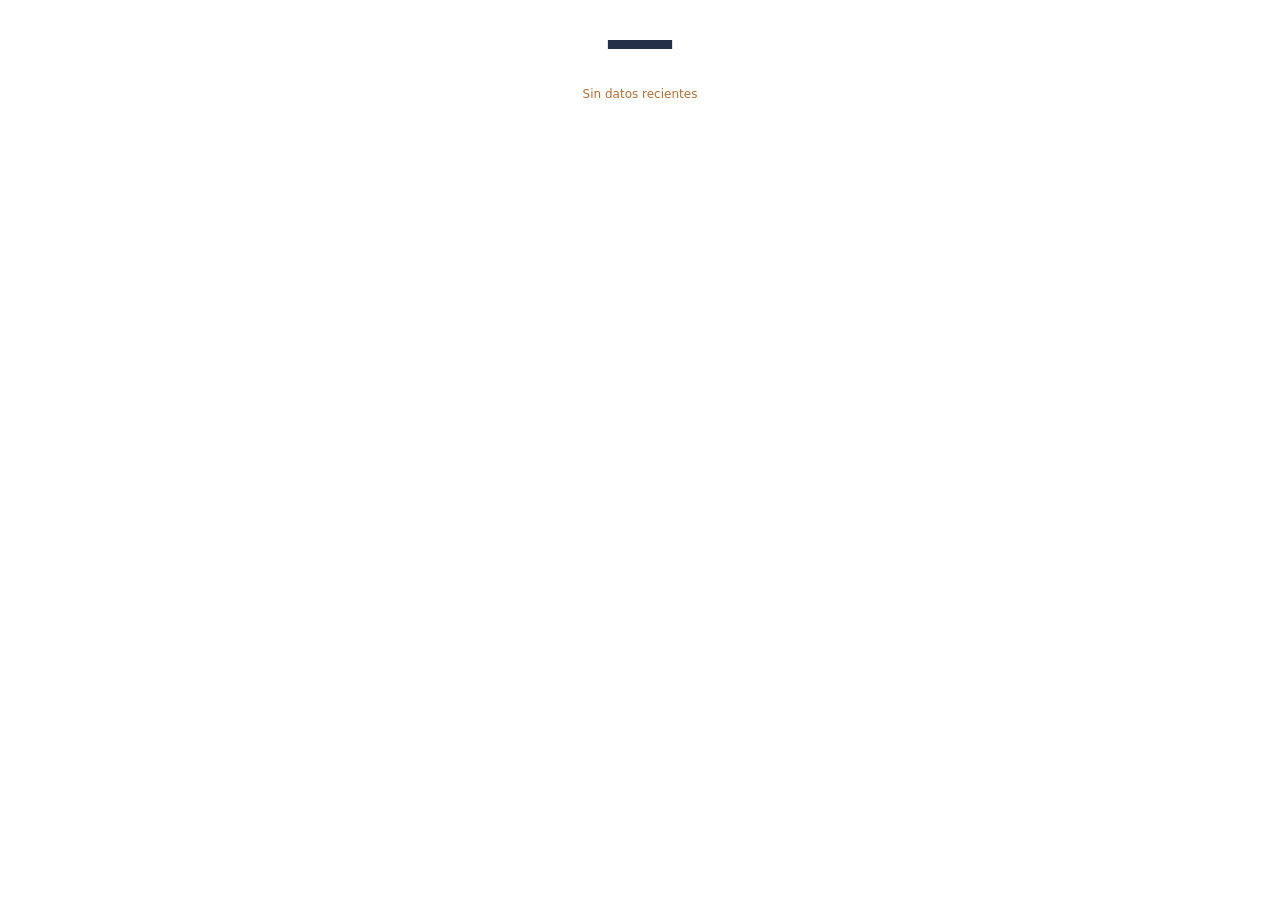
<file: assets/ha.html>
<!doctype html>
<html lang="es">
<head>
  <meta charset="utf-8">
  <meta name="viewport" content="width=device-width, initial-scale=1">
  <meta name="robots" content="noindex,nofollow,noarchive">
  <meta name="color-scheme" content="light dark">
  <title>Ocupación club</title>
  <style>
    html,body{width:100%;min-height:100%;margin:0}
    body{display:flex;flex-direction:column;align-items:center;justify-content:center;
      background:transparent;color:#243047;font-family:system-ui,-apple-system,BlinkMacSystemFont,"Segoe UI",sans-serif;
      font-variant-numeric:tabular-nums;text-align:center}
    #count{font-size:clamp(36px,14vw,72px);font-weight:700;line-height:1.1}
    #status{margin-top:8px;font-size:12px;font-weight:500;color:#64748b;line-height:1.3}
    body[data-state="stale"] #status,body[data-state="error"] #status,body[data-state="estimated"] #status{color:#b46c33}
    @media(prefers-color-scheme:dark){
      body{color:#e8edf7}
      #status{color:#a7b8ce}
      body[data-state="stale"] #status,body[data-state="error"] #status{color:#f0af77}
    }
  </style>
</head>
<body data-state="loading">
  <output id="count" aria-label="Personas en el club" aria-live="polite">…</output>
  <div id="status" role="status" aria-live="polite">Consultando ocupación</div>
  <script>
    (() => {
      'use strict';
      const BASE='https://raw.githubusercontent.com/bogar/ocupacion-club/main/data/';
      const count=document.getElementById('count');
      const status=document.getElementById('status');
      const MAX_AGE_MS=20*60*1000;
      const madrid=new Intl.DateTimeFormat('en-GB',{
        timeZone:'Europe/Madrid',hour:'2-digit',minute:'2-digit',hourCycle:'h23'
      });
      let lastValid=null,inFlight=false;
      function inClosure(now=new Date()){
        const p=Object.fromEntries(madrid.formatToParts(now)
          .filter(x=>x.type!=='literal').map(x=>[x.type,x.value]));
        const minute=Number(p.hour)*60+Number(p.minute);
        return minute>=1380||minute<=330;
      }
      async function get(path){
        const response=await fetch(BASE+path+'?t='+Date.now(),{cache:'no-store'});
        if(!response.ok)throw Error('HTTP '+response.status);
        return response.json();
      }
      function display(){
        if(!lastValid)return;
        const age=Date.now()-lastValid.timestamp;
        const recent=age>=-5*60000&&age<=MAX_AGE_MS;
        const estimated=lastValid.estimated;
        const valid=recent&&(lastValid.mode!=='estimated_closed'||inClosure());
        count.title=(estimated?'Última estimación: ':'Última lectura: ')+
          new Date(lastValid.timestamp).toLocaleString('es-ES');
        if(!valid){
          document.body.dataset.state='stale';
          count.textContent='—';
          status.textContent=estimated?'Esperando nueva lectura real':'Datos desactualizados';
          return;
        }
        count.textContent=String(lastValid.people);
        if(estimated){
          document.body.dataset.state='estimated';
          status.textContent=lastValid.mode==='estimated_missing'?
            'Sin ocupación publicada · 0 estimado':'Cierre nocturno · 0 estimado (no medido)';
        }else{
          document.body.dataset.state='ok';
          status.textContent=age<60000?'Actualizado hace menos de 1 min':
            'Actualizado hace '+Math.floor(age/60000)+' min';
        }
      }
      async function update(){
        if(inFlight)return;
        inFlight=true;
        try{
          const [data,meta]=await Promise.all([
            get('latest.json'),
            get('reading-status.json').catch(()=>null)
          ]);
          if(!data||typeof data!=='object'||Array.isArray(data)||
             Object.keys(data).length!==2||!Number.isSafeInteger(data.people)||
             data.people<0||typeof data.timestamp!=='string')throw Error('JSON inválido');
          const timestamp=Date.parse(data.timestamp);
          if(!Number.isFinite(timestamp)||
             new Date(timestamp).toISOString()!==data.timestamp)throw Error('Fecha inválida');
          const mode=meta&&meta.timestamp===data.timestamp?
            meta.mode:'unverified';
          const estimated=mode==='estimated_closed'||mode==='estimated_missing';
          if(!lastValid||timestamp>=lastValid.timestamp){
            lastValid={people:data.people,timestamp,estimated,mode};
          }
          display();
        }catch(error){
          display();
          if(!lastValid||Date.now()-lastValid.timestamp>MAX_AGE_MS){
            document.body.dataset.state='error';
            count.textContent='—';
            status.textContent='Sin datos recientes';
          }else status.textContent+=' · Sin conexión';
        }finally{inFlight=false;}
      }
      update();
      setInterval(()=>{display();update();},60000);
      document.addEventListener('visibilitychange',()=>{if(!document.hidden)update();});
    })();
  </script>
</body>
</html>
</file>
